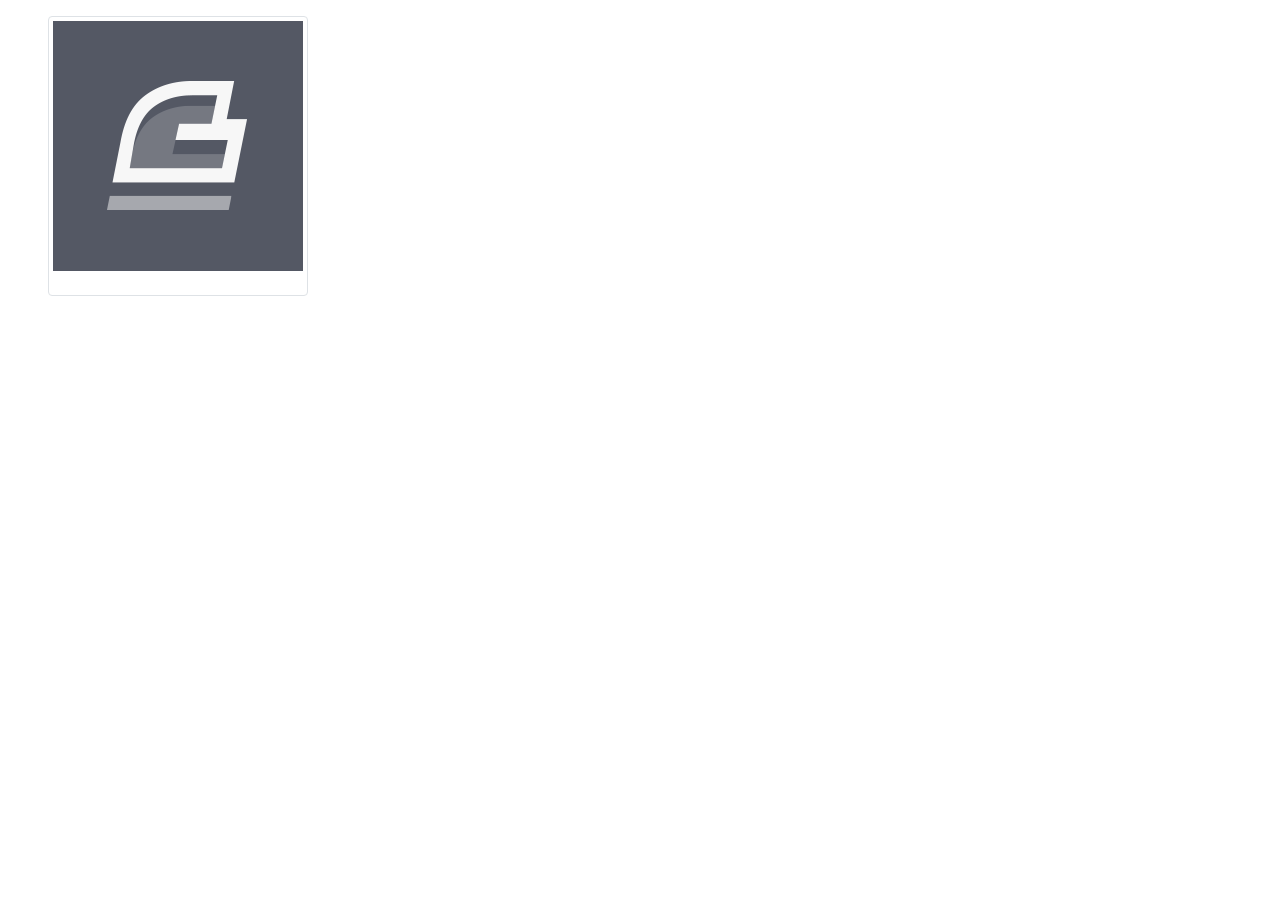
<file: youtube/img.html>
<!DOCTYPE html>
<html lang="en">
<head>
    <meta charset="UTF-8">
    <meta name="viewport" content="width=device-width, initial-scale=1.0">
    <title>Images</title>
    <link rel="stylesheet" href="css/bootstrap.css">

</head>
<body>

    <!-- <img src="img/h-channel.jpg"  class="img-fluid" alt="responsive-image"> -->

    <!-- <div style="width: 500px;">
        <img src="img/h-channel.jpg"  class="img-fluid" alt="responsive-image">
    </div> --> 


    

        <img src="img/ch-logo.png" class="img-thumbnail ml-5 mt-3 pb-4"   alt="responsive-image"> 
    

   


    <script src="js/jquery-3.6.1.min.js"></script>
    <script src="js/popper.min.js"></script>
    <script src="js/bootstrap.js"></script>


</body>
</html>
</file>
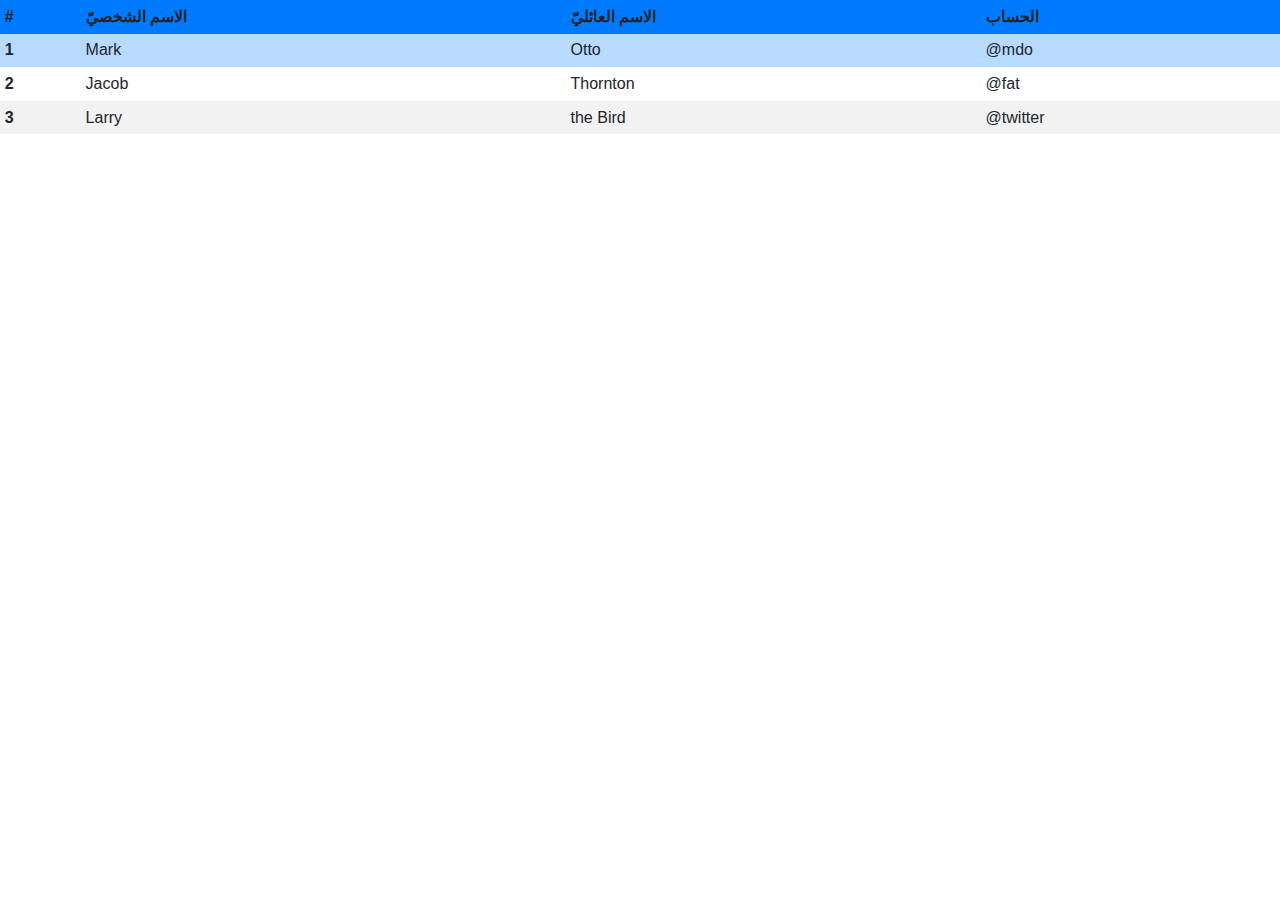
<file: youtube/table.html>
<!DOCTYPE html>
<html lang="en">
<head>
    <meta charset="UTF-8">
    <meta name="viewport" content="width=device-width, initial-scale=1.0">
    <link rel="stylesheet" href="css/bootstrap.css">
    <title>Tables</title>
</head>
<body>
    
    <table  class="table table-striped   table-borderless table-hover  table-sm"  >
        <thead  class="" >
          <tr class="bg-primary">
            <th scope="col">#</th>
            <th scope="col">الاسم الشخصيّ</th>
            <th scope="col">الاسم العائليّ</th>
            <th scope="col">الحساب</th>
          </tr>
        </thead>
        <tbody>
          <tr  class="table-primary" >
            <th scope="row">1</th>
            <td>Mark</td>
            <td >Otto</td>
            <td>@mdo</td>
          </tr>
          <tr ">
            <th >2</th>
            <td  >Jacob</td>
            <td >Thornton</td>
            <td >@fat</td>
          </tr>
          <tr>
            <th scope="row">3</th>
            <td >Larry</td>
            <td>the Bird</td>
            <td>@twitter</td>
          </tr>
        </tbody>
    </table>

    <script src="js/jquery-3.6.1.min.js"></script>
    <script src="js/popper.min.js"></script>
    <script src="js/bootstrap.js"></script>

</body>
</html>
</file>
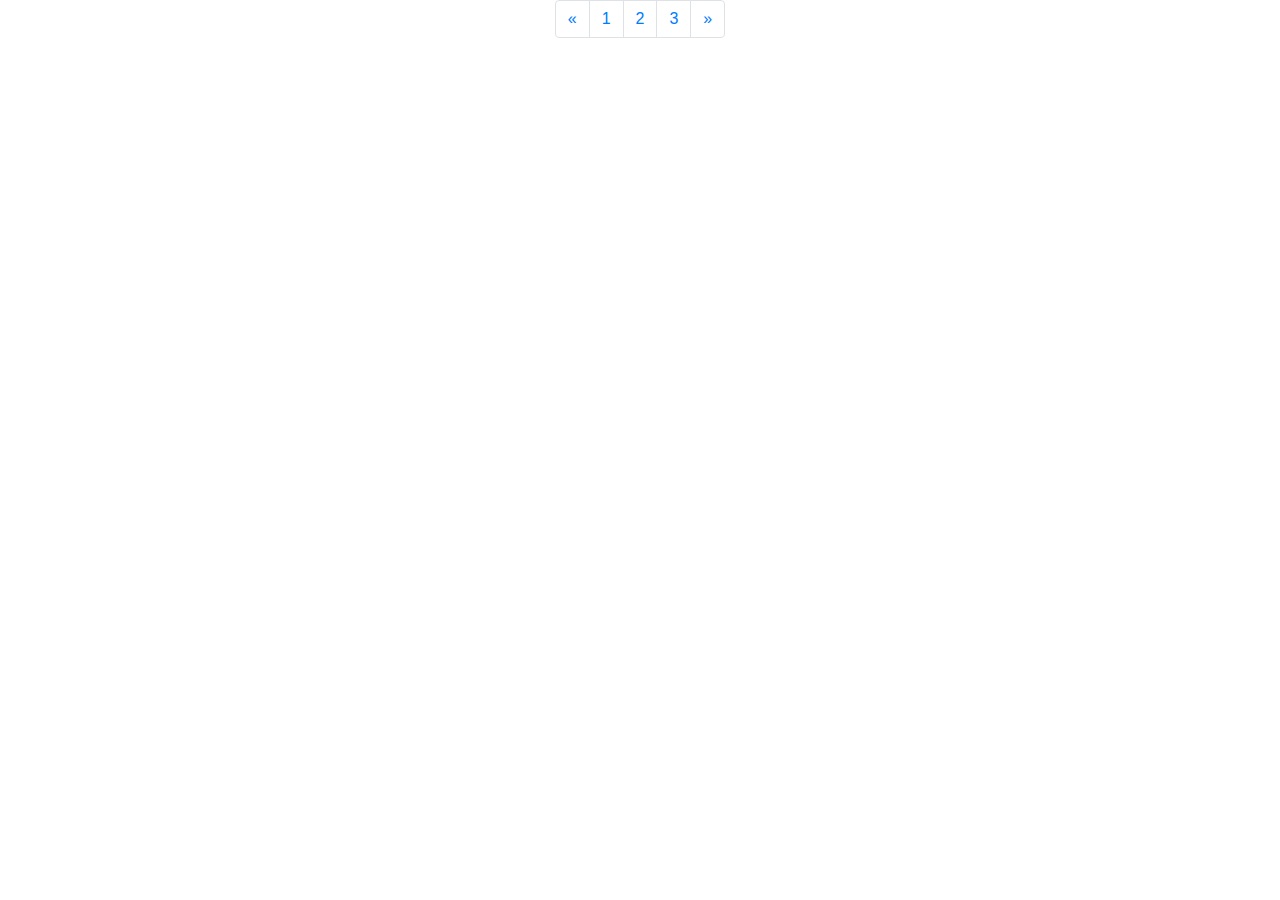
<file: youtube/test.html>
<!doctype html>
<html lang="en">
  <head>
    <!-- Required meta tags -->
    <meta charset="utf-8">
    <meta name="viewport" content="width=device-width, initial-scale=1, shrink-to-fit=no">

    <!-- Bootstrap CSS -->
    <link rel="stylesheet" href="https://cdn.jsdelivr.net/npm/bootstrap@4.6.2/dist/css/bootstrap.min.css" integrity="sha384-xOolHFLEh07PJGoPkLv1IbcEPTNtaed2xpHsD9ESMhqIYd0nLMwNLD69Npy4HI+N" crossorigin="anonymous">
    <link rel="stylesheet" href="css/bootstrap-rtl.css">

    <title>Hello, world!</title>
  </head>
  <body>


    <div class="container ">
        <!-- <div class="alert alert-success  rtl w-25 mx-auto mt-4"  role="alert">
            سجل دخولك بنجاح
          </div>
          <div class="alert alert-danger  rtl w-50 mx-auto mt-4" role="alert">
            الريد الإكتروني أو كلمة المرور خاطئة
          </div>
          <div class="alert alert-success  rtl  mx-auto mt-4"  role="alert">
            سجل دخولك بنجاح<a href="" class="alert-link">أضغط هنا للانتقال الى الصفحة الرئيسية </a>
          </div>
          <div class="alert alert-danger alert-dismissible fade show" role="alert">
            <strong>Holy guacamole!</strong> You should check in on some of those fields below.
            <button type="button" class="close" data-dismiss="alert" aria-label="Close">
              <span aria-hidden="true">&times;</span>
            </button>
          </div>
          <div id="carouselExampleSlidesOnly" class="carousel slide" data-ride="carousel">
            <div class="carousel-inner">
              <div class="carousel-item active">
                  <img src="img/slide1.png" class="d-block w-100" alt="...">
              </div>
              <div class="carousel-item">
                <img src="img/slide2.jpg" class="d-block w-100" alt="...">
              </div>
              <div class="carousel-item">
                <img src="img/slide3.jpg" class="d-block w-100" alt="...">
              </div>
            </div>
          </div> -->
          <nav aria-label="Page navigation example ">
            <ul class="pagination justify-content-center">
              <li class="page-item">
                <a class="page-link" href="#" aria-label="Previous">
                  <span aria-hidden="true">&laquo;</span>
                </a>
              </li>
              <li class="page-item"><a class="page-link" href="#">1</a></li>
              <li class="page-item"><a class="page-link" href="#">2</a></li>
              <li class="page-item"><a class="page-link" href="#">3</a></li>
              <li class="page-item">
                <a class="page-link" href="#" aria-label="Next">
                  <span aria-hidden="true">&raquo;</span>
                </a>
              </li>
            </ul>
          </nav>

    </div>
    
 

    

   
    <script src="https://cdn.jsdelivr.net/npm/jquery@3.5.1/dist/jquery.slim.min.js" integrity="sha384-DfXdz2htPH0lsSSs5nCTpuj/zy4C+OGpamoFVy38MVBnE+IbbVYUew+OrCXaRkfj" crossorigin="anonymous"></script>
    <script src="https://cdn.jsdelivr.net/npm/popper.js@1.16.1/dist/umd/popper.min.js" integrity="sha384-9/reFTGAW83EW2RDu2S0VKaIzap3H66lZH81PoYlFhbGU+6BZp6G7niu735Sk7lN" crossorigin="anonymous"></script>
    <script src="https://cdn.jsdelivr.net/npm/bootstrap@4.6.2/dist/js/bootstrap.min.js" integrity="sha384-+sLIOodYLS7CIrQpBjl+C7nPvqq+FbNUBDunl/OZv93DB7Ln/533i8e/mZXLi/P+" crossorigin="anonymous"></script>
    
  </body>
</html>
</file>
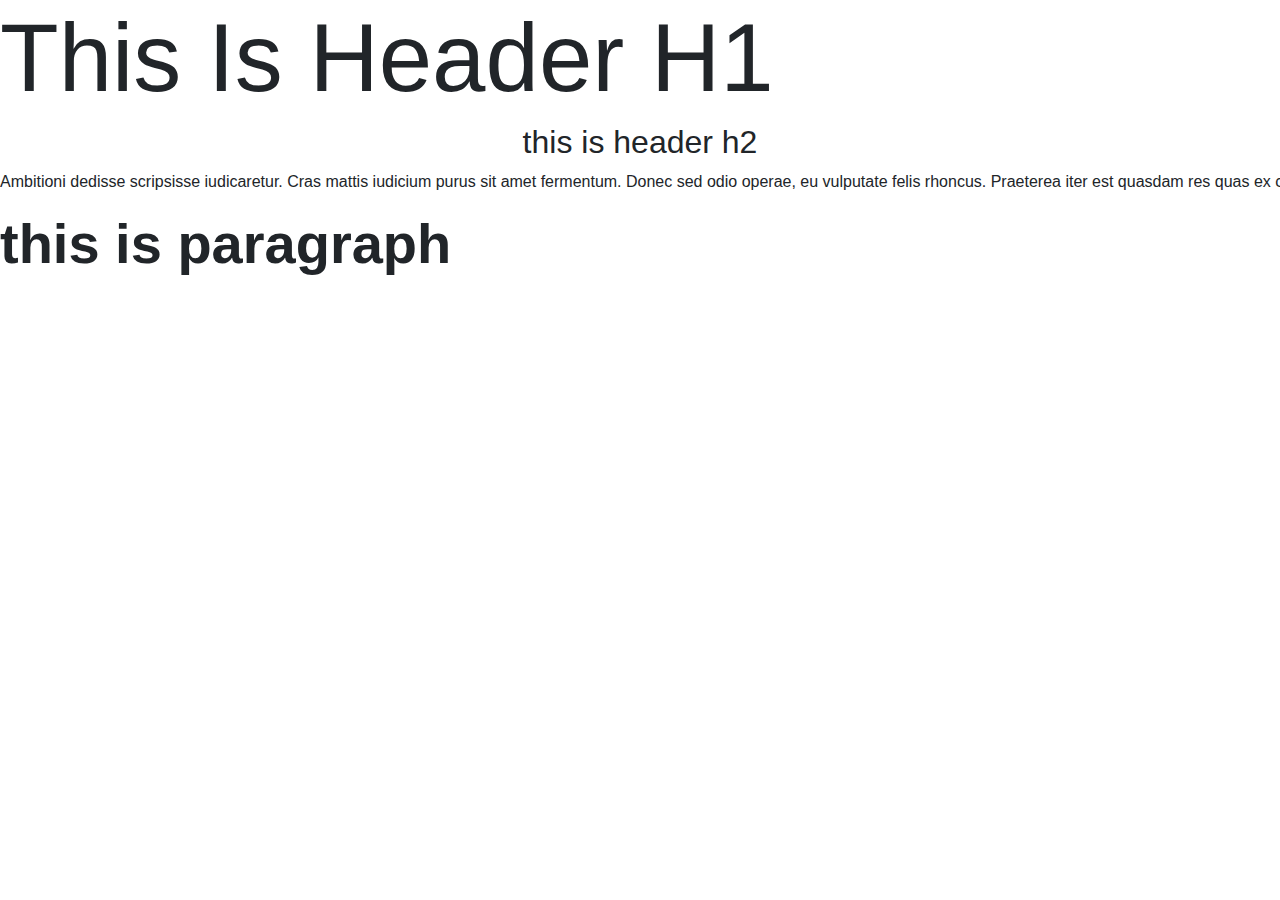
<file: youtube/text.html>
<!DOCTYPE html>
<html lang="en">
<head>
    <meta charset="UTF-8">
    <meta name="viewport" content="width=device-width, initial-scale=1.0">
    <title>Text</title>
    <link rel="stylesheet" href="css/bootstrap.css">
</head>
<body>
    <h1 class="display-1 text-capitalize">this is header h1</h1>
    <h2 class="text-center text-lowercase">THIS IS HEADER H2</h2>

    <p class="text-nowrap font-weight-light">Ambitioni dedisse scripsisse iudicaretur. Cras mattis iudicium purus sit amet 
        fermentum. Donec sed odio operae, eu vulputate felis rhoncus. Praeterea iter est quasdam res quas ex
        communi. At nos hinc posthac, sitientis piros Afros. Petierunt uti sibi concilium totius Galliae in 
        diem certam indicere. Cras mattis iudicium purus sit amet fermentum.
    </p>
    <p  class="display-4 font-weight-bold" >this is paragraph</p>

    <script src="js/jquery-3.6.1.min.js"></script>
    <script src="js/popper.min.js"></script>
    <script src="js/bootstrap.js"></script>

</body>
</html>
</file>
